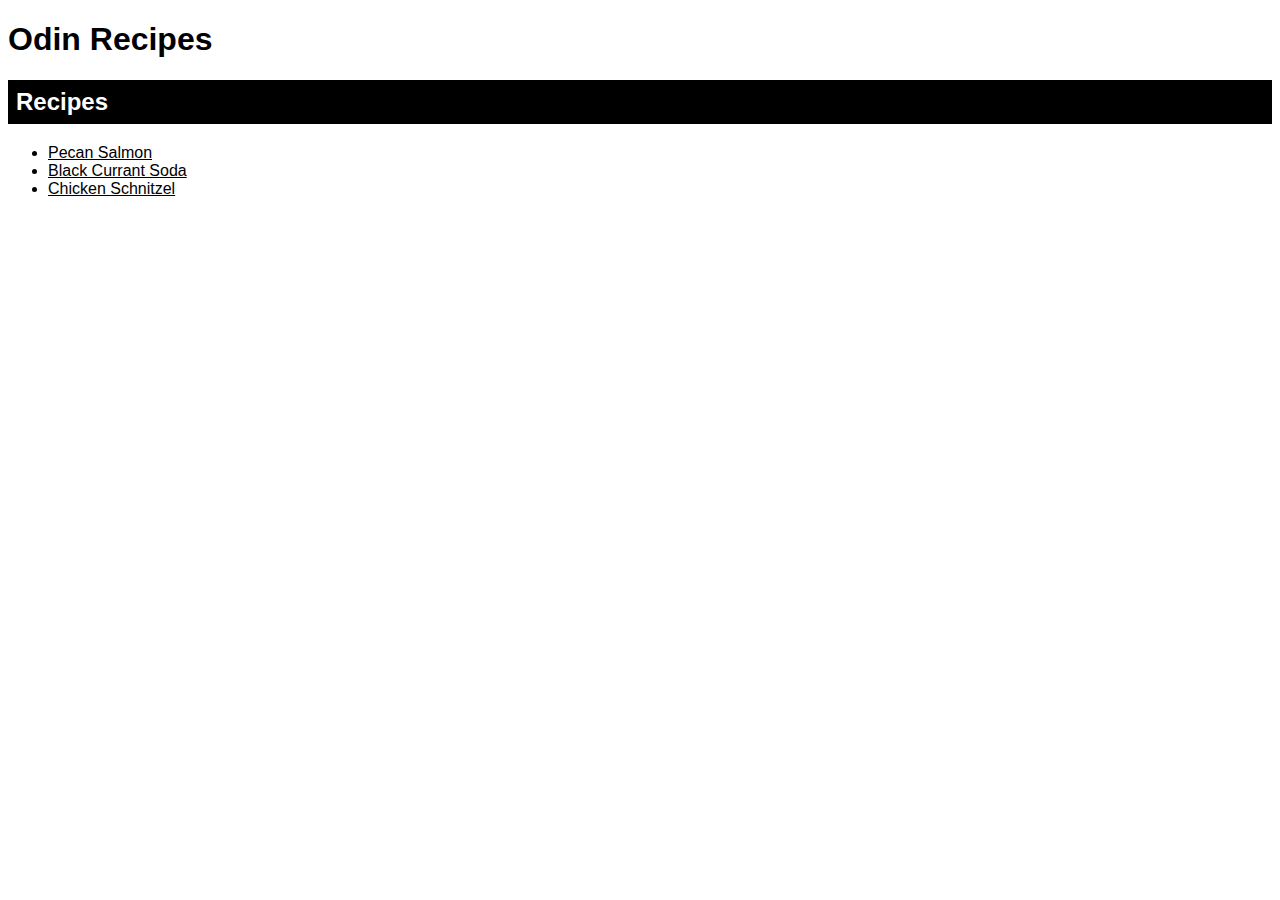
<file: index.html>
<!DOCTYPE html>
<html lang = "en">
<head>
    <meta charset = "UTF-8">
    <meta name="viewport" content="width=device-width, initial-scale=1.0">
    <link rel = "stylesheet" href = "./style.css">
    <title>Home Page</title>
</head>

<body>
    <h1 class = "recipe-header">Odin Recipes</h1>

    <h2 class =  "section-header">Recipes</h2>
    <ul>
        <li><a href = "./recipes/pecan-salmon.html" target = "blank_" rel = "noopener noreferrer"> Pecan Salmon</a></li>
        <li><a href = "./recipes/black-currant-soda.html" target = "_blank" rel = "noopener noreferrer"> Black Currant Soda</a>
        <li><a href = "./recipes/chicken-schnitzel.html" targetr = "_blank" rel = "noopener noreferrer"> Chicken Schnitzel</a></li>
    </ul>
</body>
</html>
</file>
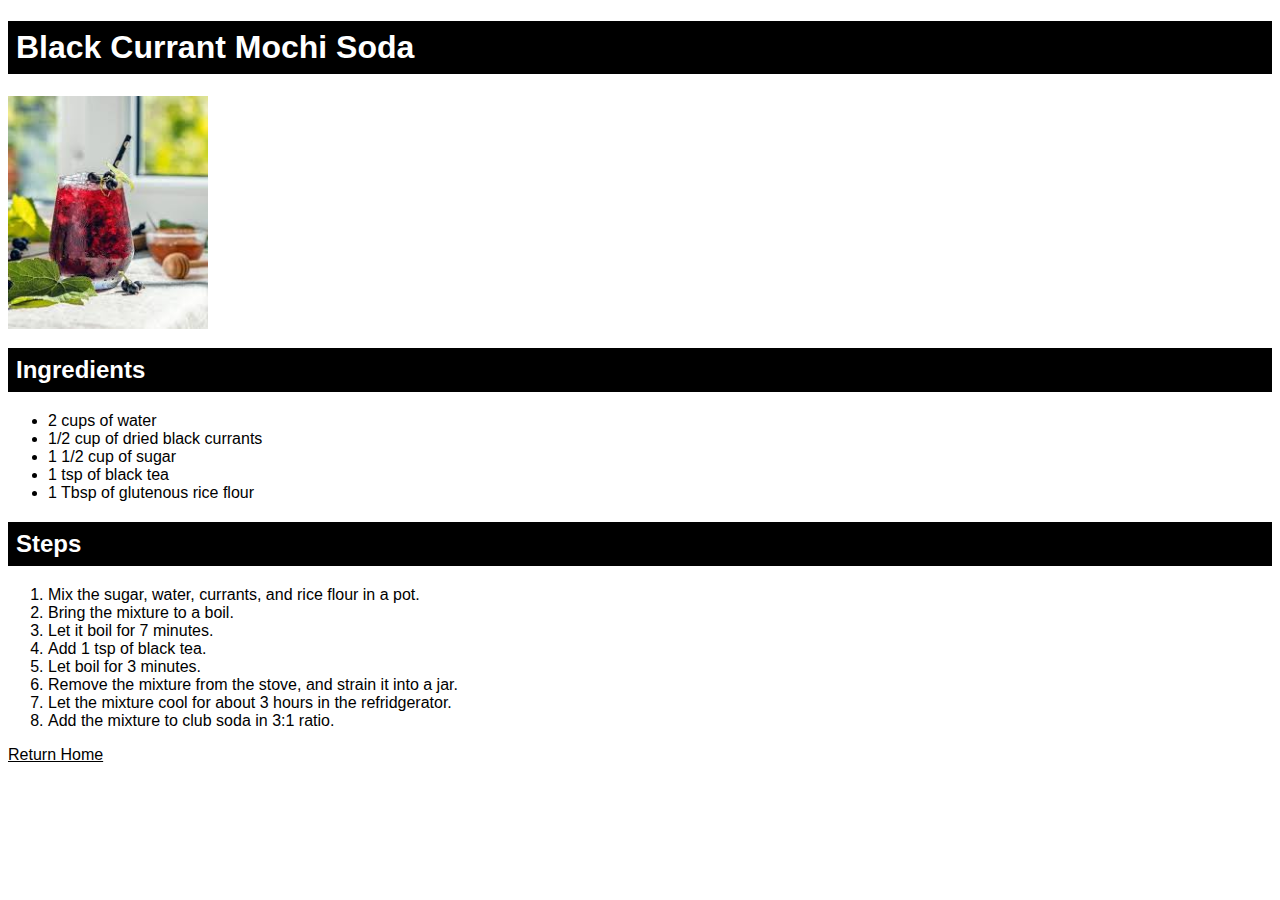
<file: recipes/black-currant-soda.html>
<!DOCTYPE html>
<html lang = "en">
<head>
    <meta charset = "UTF-8">
    <meta name="viewport" content="width=device-width, initial-scale=1.0">
    <link rel = "stylesheet" href = "../style.css">
    <title>Black Currrant Almond Soda Recipe</title>
</head>

<body>
    <h1 class = "recipe-title">Black Currant Mochi Soda</h1>  
    <image src = "./food-images/black-currant-soda.jpg" alt = "Black Currant Soda Image">
    <h2 class =  "section-header">Ingredients</h2>
    <ul>
        <li>2 cups of water</li>
        <li>1/2 cup of dried black currants</li>
        <li>1 1/2 cup of sugar</li>
        <li>1  tsp of black tea</li>
        <li>1 Tbsp of glutenous rice flour</li>
    </ul>

    <h2 class =  "section-header">Steps</h2>

    <ol>
        <li>Mix the sugar, water, currants, and rice flour in a pot. </li>
        <li>Bring the mixture to a boil. </li>
        <li>Let it boil for 7 minutes. </li>
        <li>Add 1 tsp of black tea. </li>
        <li>Let boil for 3 minutes. </li>
        <li>Remove the mixture from the stove, and strain it into a jar.</li>
        <li>Let the mixture cool for about 3 hours in the refridgerator.</li>
        <li>Add the mixture to club soda in 3:1 ratio.</li>
    </ol>

    <s3><a href="../index.html" rel = "noreferrer noopener">Return Home</a></s3>

</body>

</html>
</file>
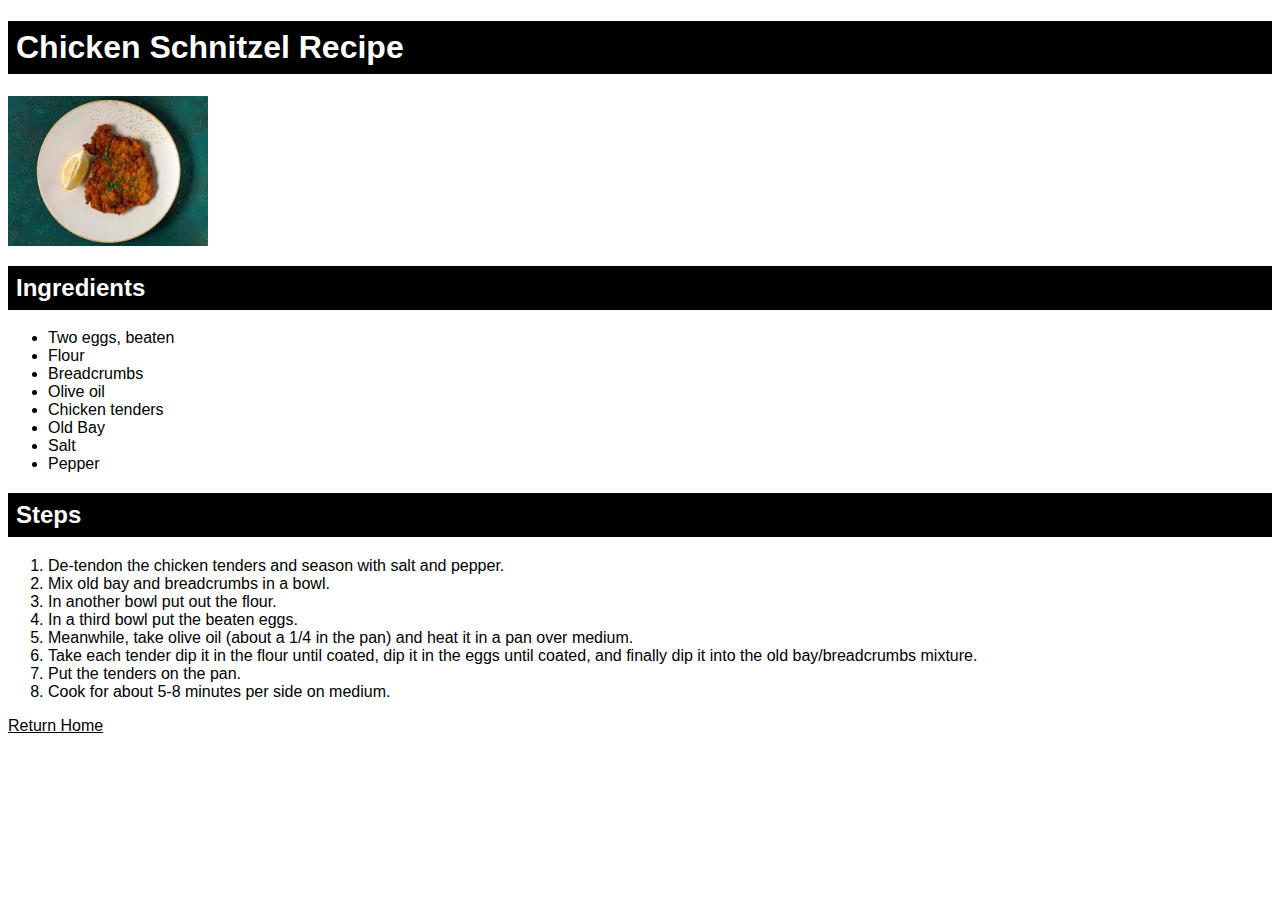
<file: recipes/chicken-schnitzel.html>
<!DOCTYPE html>
<html lang =  "en">
<head>
    <meta charset = "UTF-8">
    <meta name="viewport" content="width=device-width, initial-scale=1.0">
    <link rel = "stylesheet" href = "../style.css">
    <title>Chicken Schnitzel Recipe</title>
</head>
<body>
    <h1 class = "recipe-title">Chicken Schnitzel Recipe</h1>

    <img src = "./food-images/chicken-schnitzel.jpg" alt = "Chicken Schnitzel Image">

        <h2 class = "section-header">Ingredients</h2>
        <ul>
            <li>Two eggs, beaten</li>
            <li>Flour</li>
            <li>Breadcrumbs</li>
            <li>Olive oil</li>
            <li>Chicken tenders</li>
            <li>Old Bay</li>
            <li>Salt</li>
            <li>Pepper</li>
        </ul>
        
        <h2 class = "section-header">Steps</h2>
        <ol>
            <li>De-tendon the chicken tenders and season with salt and pepper.</li>
            <li>Mix old bay and breadcrumbs in a bowl. </li>
            <li>In another bowl put out the flour. </li>
            <li>In a third bowl put the beaten eggs. </li>           
            <li>Meanwhile, take olive oil (about a 1/4 in the pan) and heat it in a pan over medium.</li>   
            <li>Take each tender dip it in the flour until coated, dip it in the eggs until coated, and finally dip it into the old bay/breadcrumbs mixture.</li>
            <li>Put the tenders on the pan.</li> 
            <li>Cook for about 5-8 minutes per side on medium.</li> 
        </ol>


    <a href = "../index.html"  rel = "noopener noreferrer">Return Home</a>
</body>
</html>
</file>
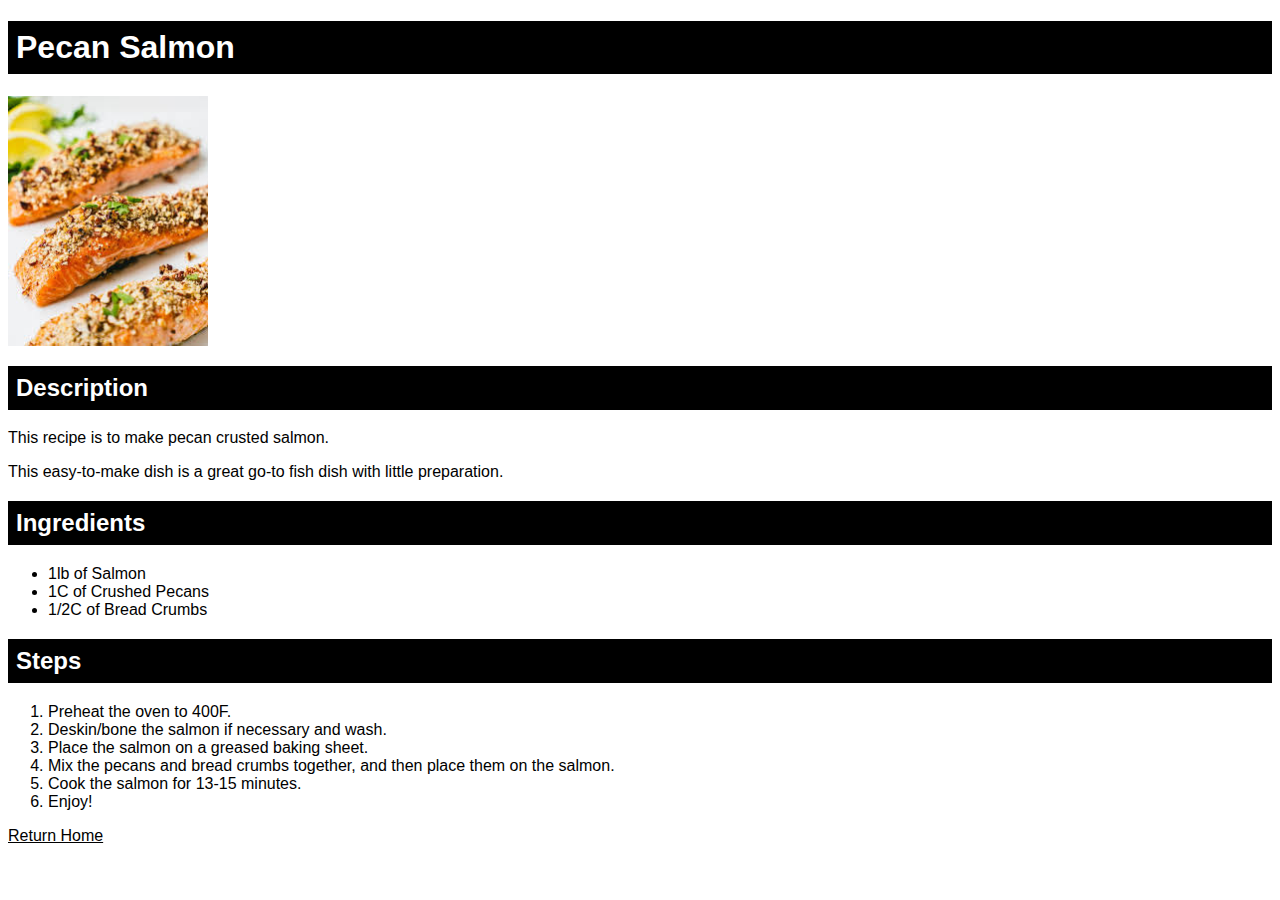
<file: recipes/pecan-salmon.html>
<!DOCTYPE html>
<html lang="en">
<head>
    <meta charset="UTF-8">
    <meta name="viewport" content="width=device-width, initial-scale=1.0">
    <link rel = "stylesheet" href = "../style.css">
    <title>Pecan Salmon</title>
</head>

<body>
    <h1 class="recipe-title">Pecan Salmon</h1>
    <img src  = "./food-images/pecan-salmon.jpg" alt = "Pecan Salmon Picture">

    <h2 class = "section-header">Description</h2>
    <p>This recipe is to make pecan crusted salmon.</p>
    <p>This easy-to-make dish is a great go-to fish dish with little preparation. </p>

    <h2 class = "section-header">Ingredients</h2>
    <ul>
        <li>1lb of Salmon</li>
        <li>1C of Crushed Pecans</li>
        <li>1/2C of Bread Crumbs</li>
    </ul>

    <h2 class = "section-header">Steps</h2>

    <ol>
        <li>Preheat the oven to 400F.</li>
        <li>Deskin/bone the salmon if necessary and wash.</li>
        <li>Place the salmon on a greased baking sheet.</li>
        <li>Mix the pecans and bread crumbs together, and then place them on the salmon.</li>
        <li>Cook the salmon for 13-15 minutes.</li>
        <li>Enjoy!</li>
    </ol>

    <a href = "../index.html"  rel = "noopener noreferrer">Return Home</a>
</body>
</html>
</file>
<file: style.css>
*{
    font-family: Arial, Helvetica, sans-serif;
    color: black;
}

img{
    width: 200px;
    height: auto;
    align-items: center;

    display: block;
    margin: auto, auto;
}

.recipe-title, .section-header  {
    background-color: black;
    color: white;
    display: block;
    padding: 8px;
    margin: auto, auto;
    
}

.recipe-title{
    font-size: 32px;
}

.section-header{
    font-size: 24px;
}
</file>
